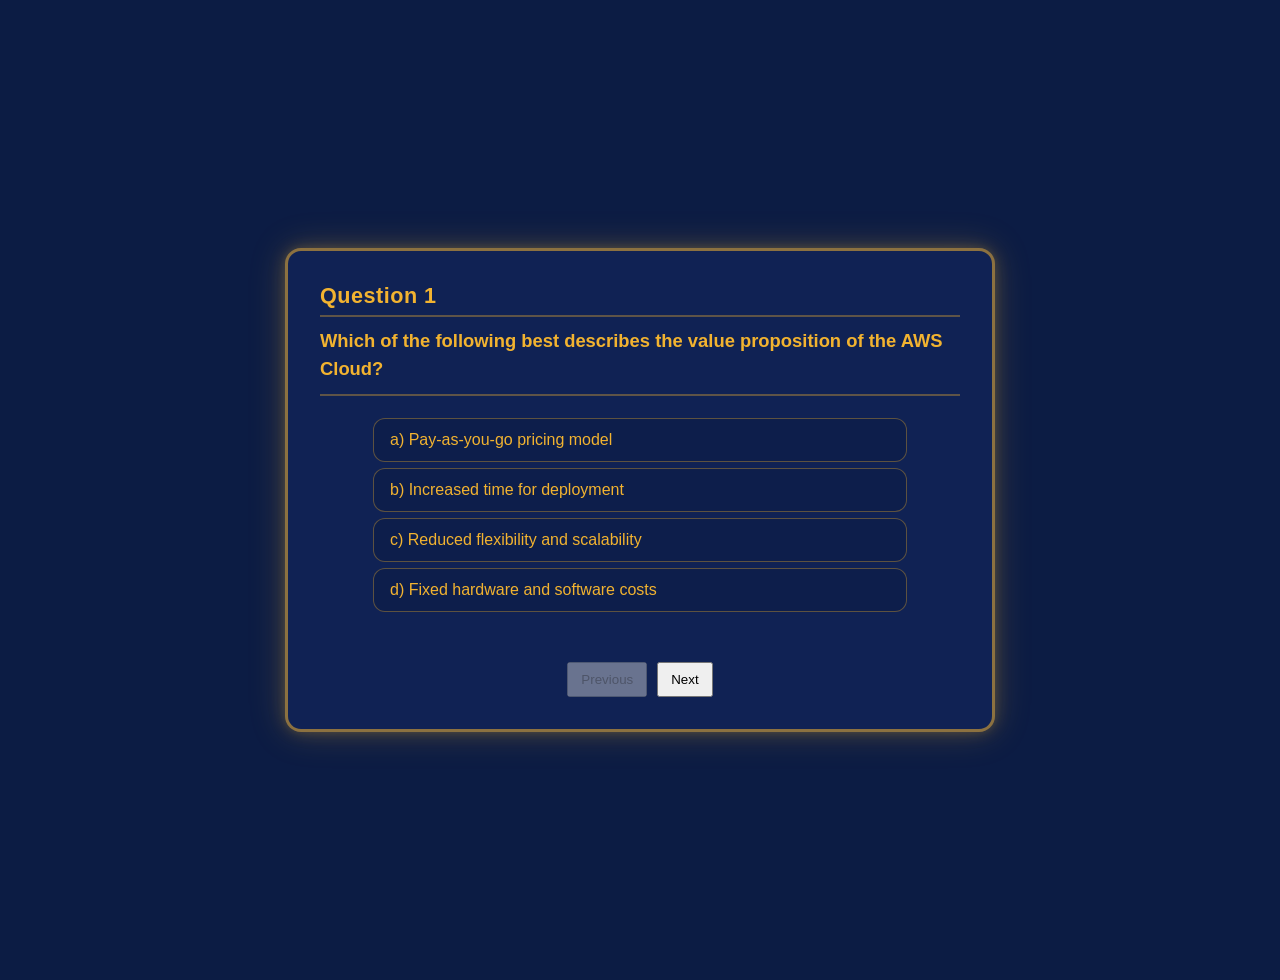
<file: index.html>
<!DOCTYPE html>
<html lang="en">
<head>
  <meta charset="utf-8" />
  <meta name="viewport" content="width=device-width, initial-scale=1" />
  <title>Quiz</title>
  <link rel="stylesheet" href="quiz.css"/>
</head>
<body>

  <div class="quiz-card">
    <div id="quizContainer">
      <div class="question" id="qText"></div>
      <div class="choices" id="qChoices"></div>
      <div class="explanation" id="qExplain"></div>
    </div>

    <div class="controls">
      <button id="prevBtn">Previous</button>
      <button id="nextBtn">Next</button>
    </div>
  </div>

  <script src="questions.js"></script>
  <script>
    let idx = 0;
    const answers = [];
    const choiceOrder = [];

    const qText    = document.getElementById('qText');
    const qChoices = document.getElementById('qChoices');
    const qExplain = document.getElementById('qExplain');
    const prevBtn  = document.getElementById('prevBtn');
    const nextBtn  = document.getElementById('nextBtn');

    function shuffle(array) {
      const copy = [...array];
      for (let i = copy.length - 1; i > 0; i--) {
        const j = Math.floor(Math.random() * (i + 1));
        [copy[i], copy[j]] = [copy[j], copy[i]];
      }
      return copy;
    }

    
    function showQuestion() {
      const q = questions[idx];
      if (answers[idx] === undefined) {
        answers[idx] = null;                   // preserve answer or null
      }
      const order = choiceOrder[idx] || (choiceOrder[idx] =
        shuffle(Array.from({ length: q.choices.length }, (_, i) => i)));
      qText.textContent = '';

      const numberSpan = document.createElement('span');
      numberSpan.className = 'question-number';
      numberSpan.textContent = `Question ${idx + 1}`;

      const textSpan = document.createElement('span');
      textSpan.className = 'question-text';
      textSpan.textContent = q.q;

      qText.appendChild(numberSpan);
      qText.appendChild(textSpan);
      qChoices.innerHTML  = '';
      qExplain.textContent = '';
      qExplain.className = 'explanation';

      order.forEach((originalIndex, displayIdx) => {
        const choice = q.choices[originalIndex];
        const label = document.createElement('label');
        label.dataset.choiceIndex = originalIndex;
        label.tabIndex = 0;

        const letter = String.fromCharCode(97 + displayIdx); // a, b, c...
        label.appendChild(document.createTextNode(`${letter}) ${choice}`));

        const selectChoice = () => {
          answers[idx] = originalIndex;
          [...qChoices.children].forEach((child) => child.classList.remove('selected'));
          label.classList.add('selected');
          showExplanation();
        };

        label.addEventListener('click', selectChoice);
        label.addEventListener('keypress', (event) => {
          if (event.key === 'Enter' || event.key === ' ') {
            event.preventDefault();
            selectChoice();
          }
        });

        if (answers[idx] === originalIndex) {
          label.classList.add('selected');
        }
        qChoices.appendChild(label);
      });

      prevBtn.disabled = (idx === 0);
      nextBtn.disabled = (idx === questions.length - 1);

      if (answers[idx] !== null && answers[idx] !== undefined) {
        showExplanation();
      }
    }

    function showExplanation() {
      const q    = questions[idx];
      const ans  = answers[idx];
      if (ans === null || ans === undefined) return;

      const isCorrect = ans === q.answer;
      const distractorExplain = q.why_others_are_not_correct ? q.why_others_are_not_correct[ans] : '';
      const baseExplain = q.explain || '';

      let message = '';
      if (isCorrect) {
        message = baseExplain ? 'Correct. ' + baseExplain : 'Correct!';
      } else if (distractorExplain) {
        message = 'Not quite. ' + distractorExplain;
      } else if (baseExplain) {
        message = 'Not quite. ' + baseExplain;
      } else {
        message = 'Not quite.';
      }

      qExplain.textContent = message;
      qExplain.classList.toggle('correct', isCorrect);
      qExplain.classList.toggle('wrong', !isCorrect);
    }

    prevBtn.addEventListener('click', () => {
      if (idx > 0) {
        idx--; showQuestion();
      }
    });

    nextBtn.addEventListener('click', () => {
      if (idx < questions.length - 1) {
        idx++; showQuestion();
      }
    });

    showQuestion();
  </script>

</body>
</html>
</file>
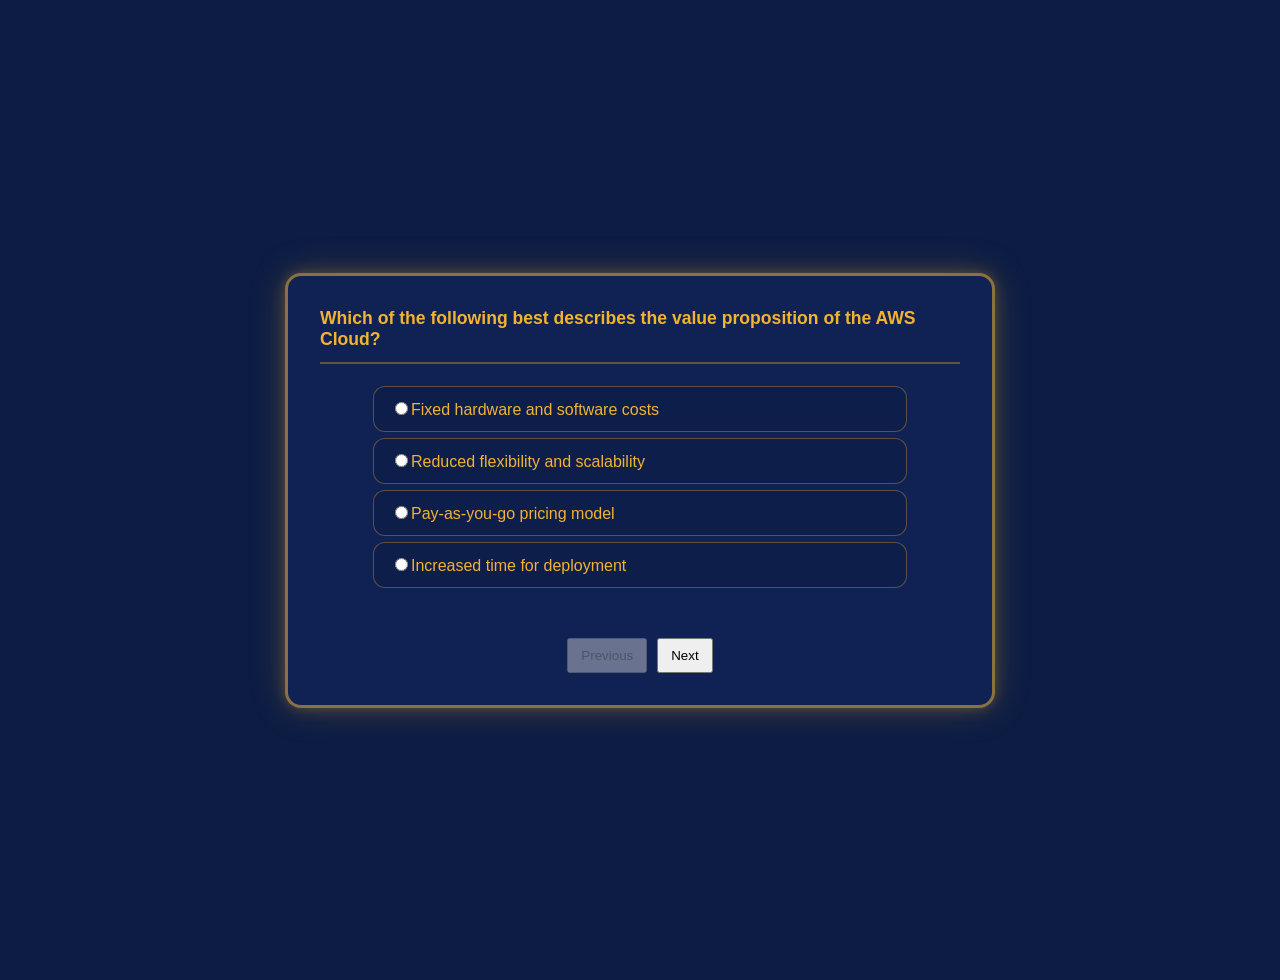
<file: aws.html>
<!DOCTYPE html>
<html lang="en">
<head>
  <meta charset="utf-8" />
  <meta name="viewport" content="width=device-width, initial-scale=1" />
  <title>Quiz</title>
  <link rel="stylesheet" href="quiz.css"/>
</head>
<body>

  <div class="quiz-card">
    <div id="quizContainer">
      <div class="question" id="qText"></div>
      <div class="choices" id="qChoices"></div>
      <div class="explanation" id="qExplain"></div>
    </div>

    <div class="controls">
      <button id="prevBtn">Previous</button>
      <button id="nextBtn">Next</button>
    </div>
  </div>

  <script src="questions.js"></script>
  <script>
    let idx = 0;
    const answers = [];

    const qText    = document.getElementById('qText');
    const qChoices = document.getElementById('qChoices');
    const qExplain = document.getElementById('qExplain');
    const prevBtn  = document.getElementById('prevBtn');
    const nextBtn  = document.getElementById('nextBtn');

    function showQuestion() {
      const q = questions[idx];
      answers[idx] = answers[idx] || null;     // preserve answer or null
      qText.textContent = q.q;
      qChoices.innerHTML  = '';
      qExplain.textContent = '';
      qExplain.className = 'explanation';

      q.choices.forEach((choice, i) => {
        const label = document.createElement('label');
        const input = document.createElement('input');
        input.type = 'radio';
        input.name = 'ans';
        input.value = i;
        input.checked = (answers[idx] === i);
        input.disabled = (answers[idx] !== null);

        input.addEventListener('change', () => {
          answers[idx] = i;
          showExplanation();
        });

        label.appendChild(input);
        label.appendChild(document.createTextNode(choice));
        qChoices.appendChild(label);
      });

      prevBtn.disabled = (idx === 0);
      nextBtn.disabled = (idx === questions.length - 1);
    }

    function showExplanation() {
      const q    = questions[idx];
      const ans  = answers[idx];
      if (ans === null) return;
      if (ans === q.answer) {
        qExplain.textContent = 'Correct. ' + q.explain;
        qExplain.classList.add('correct');
      } else {
        qExplain.textContent = 'NOPE!!! ' + q.explain;
        qExplain.classList.add('wrong');
      }
    }

    prevBtn.addEventListener('click', () => {
      if (idx > 0) {
        idx--; showQuestion();
      }
    });

    nextBtn.addEventListener('click', () => {
      if (idx < questions.length - 1) {
        idx++; showQuestion();
      }
    });

    showQuestion();
  </script>

</body>
</html>
</file>
<file: quiz.css>
/* quiz.css */
body {
  font-family: sans-serif;
  background-color: #0c1c44;
  color: #f2b330;
  min-height: 100vh;
  margin: 0;
  display: flex;
  flex-direction: column;
  justify-content: center;
  align-items: center;
  padding: 40px 20px;
  gap: 20px;
}

.quiz-card {
  width: 100%;
  max-width: 640px;
  background-color: #102254;
  border-radius: 16px;
  border: 3px solid rgba(242, 179, 48, 0.55);
  box-shadow: 0 0 36px rgba(242, 179, 48, 0.22),
              0 0 18px rgba(242, 179, 48, 0.16),
              0 0 8px rgba(242, 179, 48, 0.12);
  padding: 32px;
  display: flex;
  flex-direction: column;
  gap: 24px;
}

.container {
  max-width: 600px;
  margin: 0 auto;       /* center horizontally and give some vertical space */
  padding: 20px;
  background-color: #453ac5;
  border-radius: 8px;
  box-shadow: 0 2px 8px rgba(0,0,0,0.1);
  padding: 20px;
  text-align: center;       /* centers text inside container */
}

.header {
  margin-bottom: 20px;
}

.progress {
  height: 5px;
  background: #eee;
  margin-bottom: 20px;
}

.bar {
  height: 100%;
  width: 0%;
  background: #4caf50;
  transition: width .3s;
}

.card {
  padding: 20px;
  border: 1px solid #ccc;
  border-radius: 4px;
  margin-bottom: 20px;
}

.choices label {
  display: block;
  margin: 6px auto;
  cursor: pointer;
  text-align: left;
  max-width: 500px;
  width: 100%;
  padding: 12px 16px;
  border-radius: 12px;
  background-color: rgba(12, 28, 68, 0.55);
  border: 1px solid rgba(242, 179, 48, 0.35);
  transition: border-color 0.2s ease, background-color 0.2s ease, transform 0.2s ease;
}

.choices label:hover,
.choices label:focus {
  border-color: rgba(242, 179, 48, 0.6);
  background-color: rgba(16, 46, 110, 0.65);
  transform: translateY(-2px);
  outline: none;
}

.choices label.selected {
  background-color: rgba(242, 179, 48, 0.25);
  border-color: rgba(242, 179, 48, 0.75);
  transform: translateY(-1px);
}

.controls {
  display: flex;
  justify-content: center;    /* center buttons */
  gap: 10px;
  margin: 0;
}

.controls button {
  padding: 8px 12px;
}

.hidden {
  display: none;
}

#quizContainer {
  display: flex;
  flex-direction: column;
  gap: 16px;
  text-align: left;
}

.question {
  font-weight: 700;
  font-size: 1.1rem;
  padding-bottom: 12px;
  border-bottom: 2px solid rgba(242, 179, 48, 0.35);
  display: flex;
  flex-direction: column;
  gap: 10px;
}

.explanation {
  margin-top: 4px;
  font-style: italic;
}

.question-number {
  font-size: 1.35rem;
  color: inherit;
  letter-spacing: 0.5px;
  padding-bottom: 6px;
  border-bottom: 2px solid rgba(242, 179, 48, 0.35);
}

.question-text {
  font-size: 1.15rem;
  line-height: 1.5;
}
.explanation.correct {
  color: #2ecc71;
}

.explanation.wrong {
  color: #4db6ac;
}
</file>
